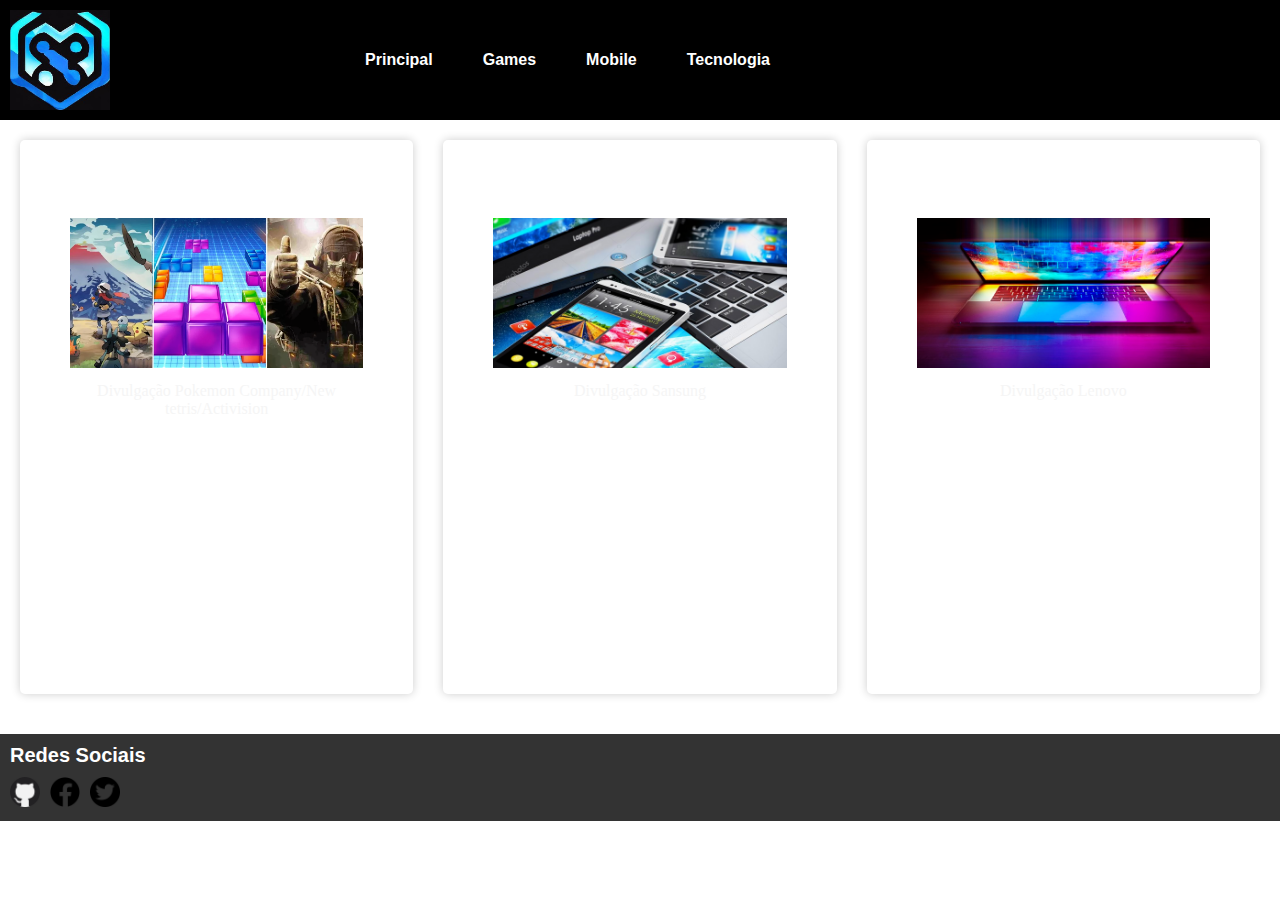
<file: index.html>
<!DOCTYPE html>
<html lang="en">
  <head>
    <meta charset="UTF-8">
    <meta http-equiv="X-UA-Compatible" content="IE=edge">
    <meta name="viewport" content="width=device-width, initial-scale=1.0">
    <title>Página Principal</title>
    <link rel="stylesheet" href="CSS/estilo.css">
  </head>

  <body>
    <header class="cabecalho">
      <img src="img/logo.jpg" alt="Logo da Empresa">
      <nav>
        <ul>
          <li><a href="index.html" target="_blank">Principal</a></li>
          <li><a href="pages/games.html" target="_blank">Games</a></li>
          <li><a href="pages/mobile.html"target="_blank">Mobile</a></li>
          <li><a href="pages/tecnologia.html" target="_blank">Tecnologia</a></li>
        </ul>
      </nav>
    </header>

    <section class="conteudo-principal">
      <div class="card">
        <h2>GAMES</h2>
        <figure>
          <img src="img/imagem1.png" alt="Imagem de jogos">
          <figcaption>Divulgação Pokemon Company/New tetris/Activision</figcaption>
        </figure>
        <p>Confira as últimas notícias e novidades do mundo dos jogos! 
        Mantenha-se atualizado sobre os lançamentos e as principais tendências do universo gamer acessando nosso link jogos na parte superior da tela. 
        Não perca nenhuma novidade e esteja sempre à frente, seja você um jogador casual ou um verdadeiro gamer de coração! 
        Fique ligado e acompanhe tudo o que há de novo no mundo da tecnologia e dos jogos. Não deixe de conferir!</p>
      </div>
      <div class="card">
        <h2>MOBILE</h2>
        <figure>
          <img src="img/imagem2.png" alt="Imagem de mobile">
          <figcaption>Divulgação Sansung</figcaption>
        </figure>
        <p>Confira as últimas novidades em aplicativos móveis no nosso link jogos na parte superior da tela! 
         novas ferramentas pro seu dia a dia,nossa equipe de especialistas em tecnologia traz para você as notícias mais recentes sobre o mundo dos aplicativos. 
        Fique por dentro das atualizações mais recentes e descubra novos aplicativos que podem transformar sua vida digital.
        </p>
      </div>
      <div class="card">
        <h2>TECNOLOGIA</h2>
        <figure>
          <img src="img/imagem3.png" alt="Imagem de tecnologia">
          <figcaption>Divulgação Lenovo</figcaption>
        </figure>
        <p>Descubra as últimas notícias do mundo da tecnologia no nosso link de jogos na parte superior da tela. 
        Fique atualizado sobre os lançamentos mais recentes de aplicativos, atualizações de software e os gadgets mais recentes que estão mudando o jogo. 
        De smartphones a laptops, de drones a robôs, temos tudo o que você precisa saber sobre as últimas tendências tecnológicas. </p>
      </div>
    </section>

    <footer class="rodape">
      <h2>Redes Sociais</h2>
      <nav>
        <ul>
          <li><a href="https://github.com" target="_blank"><img src="img/github.png" alt="Ícone do GitHub"></a></li>
          <li><a href="https://facebook.com" target="_blank"><img src="img/facebook.png" alt="Ícone do Facebook"></a></li>
          <li><a href="https://twitter.com" target="_blank"><img src="img/twitter.png" alt="Ícone do Twitter"></a></li>
        </ul>
      </nav>
    </footer>
  </body>
</html>
</file>
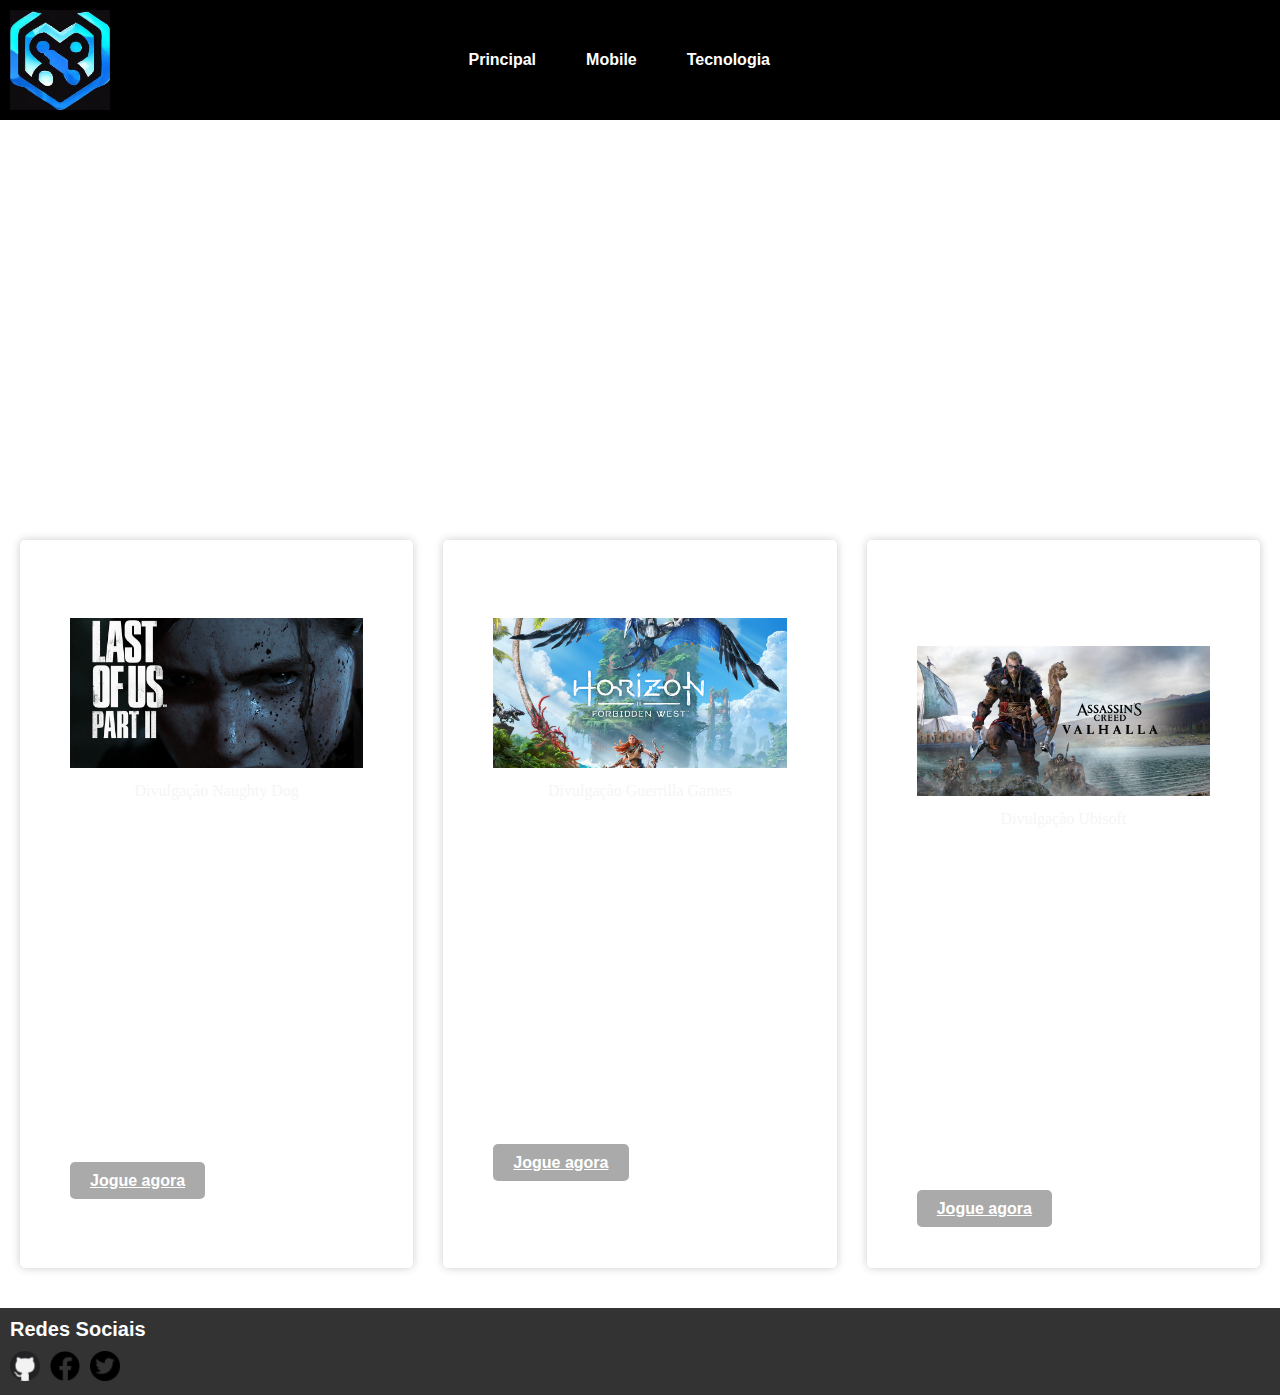
<file: pages/games.html>
<!DOCTYPE html>
  <html lang="en">
  <head>
    <meta charset="UTF-8">
    <meta http-equiv="X-UA-Compatible" content="IE=edge">
    <meta name="viewport" content="width=device-width, initial-scale=1.0">
    <title>Games</title>
    <link rel="stylesheet" href="../CSS/games.css">
  </head>

  <body>
    <header class="cabecalho">
      <img src="../img/logo.jpg" alt="Logo da Empresa">
      <nav>
        <ul>
          <li><a href="../index.html" target="_blank">Principal</a></li>
          <li><a href="mobile.html" target="_blank">Mobile</a></li>
          <li><a href="tecnologia.html" target="_blank">Tecnologia</a></li>
        </ul>
      </nav>
    </header>

    <div id="banner"></div>

    <section class="conteudo-principal">
      <div class="card">
          <h2>The Last of Us Part II</h2>
          <figure>
              <img src="../img/game1.png" alt="The Last of Us Part II">
              <figcaption>Divulgação Naughty Dog</figcaption>
          </figure>
          <div><p>The Last of Us Part II é um jogo de ação e aventura, 
            desenvolvido pela Naughty Dog e lançado em 2020 para PlayStation 4 e posteriormente para PlayStation 5. 
            A história se passa cinco anos após os eventos do primeiro jogo e acompanha a jornada de Ellie, uma jovem sobrevivente 
            em um mundo pós-apocalíptico devastado por uma pandemia que transforma as pessoas em seres violentos e agressivos. Ellie parte em busca de
            vingança contra um grupo de inimigos em uma jornada emocionante e intensa, repleta de ação e reviravoltas na trama. O jogo foi amplamente elogiado 
            pela crítica pela sua jogabilidade, narrativa e qualidade visual, sendo considerado um dos melhores jogos já produzidos.</p></div>
        <nav><a href="https://store.playstation.com/pt-br/concept/230079" class="button" target="_blank"> Jogue agora</a></nav>
      </div>
      <div class="card">
          <h2>Horizon Forbidden West</h2>
          <figure>
              <img src="../img/game2.png" alt="Horizon Forbidden West">
              <figcaption>Divulgação Guerrilla Games</figcaption>
          </figure>
          <div><p>Horizon Forbidden West é um jogo de ação e aventura em desenvolvimento pela Guerrilla Games. 
            É a sequência de Horizon Zero Dawn e se passa em um mundo pós-apocalíptico onde a humanidade luta pela sobrevivência em um ambiente 
            hostil dominado por criaturas mecânicas. A história segue a protagonista Aloy enquanto ela viaja pelo oeste americano para investigar 
            uma misteriosa praga que ameaça a vida na Terra. O jogo promete novos inimigos, Além das novas criaturas mecânicas, 
            o jogo também terá muitas outras ameaças, como tribos hostis, desastres naturais e outras surpresas inesperadas,
            mecânicas de jogo aprimoradas e um mundo mais vasto.</p></div>
          <a href="https://www.playstation.com/en-us/games/horizon-forbidden-west/" class="button" target="_blank">Jogue agora</a></nav></div>
      </div>
      <div class="card">
          <h2>Assassin's Creed Valhalla</h2>
          <figure>
              <img src="../img/game3.png" alt="Assassin's Creed Valhalla">
              <figcaption>Divulgação Ubisoft</figcaption>
          </figure>
          <div><p>Assassin's Creed Valhalla é o 12º jogo da franquia Assassin's Creed e para várias plataformas, 
            incluindo Xbox One, PlayStation 4, PlayStation 5, Google Stadia e PC.A História é cativante, 
            personagens interessantes e jogabilidade envolvente,um jogo de ação e aventura com elementos de RPG, desenvolvido pela Ubisoft. 
            O jogo se passa durante a era viking na Inglaterra, onde o jogador controla Eivor, um guerreiro nórdico que lidera seu clã na invasão
            e colonização do país.Combate, exploração e missões, com escolhas que afetam o enredo e o mundo ao redor do jogador. Além disso, 
            o jogo apresenta elementos de mitologia nórdica e eventos históricos da Inglaterra do século IX.</p></div>
         <nav><a href="https://www.ubisoft.com/en-gb/game/assassins-creed/valhalla" class="button" target="_blank">Jogue agora</a></nav>
      </div>
  </section>
        
          
          
              <footer class="rodape">
                <h2>Redes Sociais</h2>
                <nav>
                  <ul>
                    <li><a href="https://github.com" target="_blank"><img src="../img/github.png" alt="Ícone do GitHub"></a></li>
                    <li><a href="https://facebook.com" target="_blank"><img src="../img/facebook.png" alt="Ícone do Facebook"></a></li>
                    <li><a href="https://twitter.com" target="_blank"><img src="../img/twitter.png" alt="Ícone do Twitter"></a></li>
                  </ul>
                </nav>
              </footer>
            </body>
            </html>
</file>
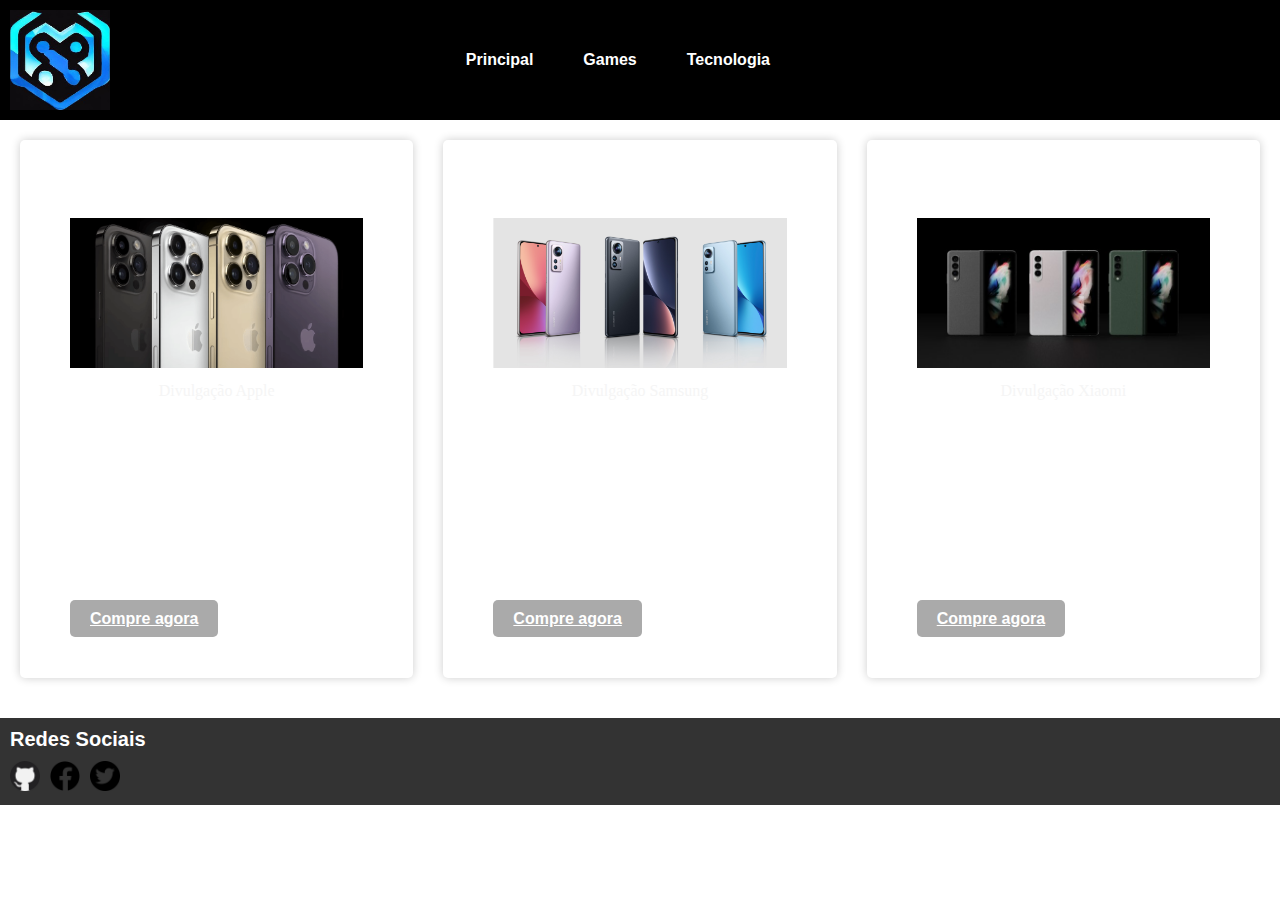
<file: pages/mobile.html>
<!DOCTYPE html>
<html lang="en">
  <head>
    <meta charset="UTF-8">
    <meta http-equiv="X-UA-Compatible" content="IE=edge">
    <meta name="viewport" content="width=device-width, initial-scale=1.0">
    <title>Mobile</title>
    <link rel="stylesheet" href="../CSS/mobile.css">
  </head>

  <body>
    <header class="cabecalho">
      <img src="../img/logo.jpg" alt="Logo da Empresa">
      <nav>
        <ul>
          <li><a href="../index.html" target="_blank">Principal</a></li>
          <li><a href="games.html" target="_blank">Games</a></li>
          <li><a href="tecnologia.html" target="_blank">Tecnologia</a></li>
        </ul>
      </nav>
    </header>

    <section class="conteudo-principal">
        <div class="card">
            <h2>iPhone 14</h2>
            <figure>
                <img src="../img/mobile1.png" alt="Imagem do iPhone 14">
                <figcaption>Divulgação Apple</figcaption>
            </figure>
            <div><p>O iPhone 14 é o mais novo smartphone da Apple. Com um processador ainda mais rápido, tela OLED de alta definição e um sistema de câmeras aprimorado, 
            o iPhone 14 é o sonho de todo entusiasta de tecnologia. Além disso, a bateria foi aprimorada para durar ainda mais, garantindo que você possa usar seu celular o dia inteiro sem precisar carregar.</p></div>
          <nav><a href="https://www.apple.com/br/iphone-14/" class="button" target="_blank">Compre agora</a></nav>
        </div>
        <div class="card">
            <h2>Galaxy Z Fold 3</h2>
            <figure>
                <img src="../img/mobile2.png" alt="Imagem do Galaxy Z Fold 3">
                <figcaption>Divulgação Samsung</figcaption>
            </figure>
            <div><p>O Galaxy Z Fold 3 é o celular dobrável mais recente da Samsung. Com uma tela AMOLED grande e flexível,design inovador é impressionante, você pode usar seu celular como um tablet,
               permitindo que você faça várias coisas ao mesmo tempo. Além disso, o celular tem uma câmera de alta qualidade que pode capturar imagens nítidas mesmo em condições de pouca luz.</p></div>
            <a href="https://www.samsung.com/br/smartphones/galaxy-z-fold3-5g/" class="button" target="_blank">Compre agora</a></nav></div>
        </div>
        <div class="card">
            <h2>Mi 12</h2>
            <figure>
                <img src="../img/mobile3.png" alt="Imagem do Mi 12">
                <figcaption>Divulgação Xiaomi</figcaption>
            </figure>
            <div><p>O Mi 12 é o mais recente smartphone da Xiaomi. Com uma tela OLED de alta resolução e uma câmera traseira de 108MP, este celular é perfeito para quem ama fotografia.
              Além disso, o celular tem um processador de alta qualidade que garante um desempenho rápido e eficiente, permitindo que você faça várias tarefas ao mesmo tempo sem diminuir a velocidade.</p></div>
           <nav><a href="https://www.mi.com/br/product/xiaomi-12/" class="button" target="_blank">Compre agora</a></nav>
        </div>
    </section>

      <footer class="rodape">
        <h2>Redes Sociais</h2>
        <nav>
          <ul>
            <li><a href="https://github.com" target="_blank"><img src="../img/github.png" alt="Ícone do GitHub"></a></li>
            <li><a href="https://facebook.com" target="_blank"><img src="../img/facebook.png" alt="Ícone do Facebook"></a></li>
            <li><a href="https://twitter.com" target="_blank"><img src="../img/twitter.png" alt="Ícone do Twitter"></a></li>
          </ul>
        </nav>
      </footer>
    </body>
    </html>
</file>
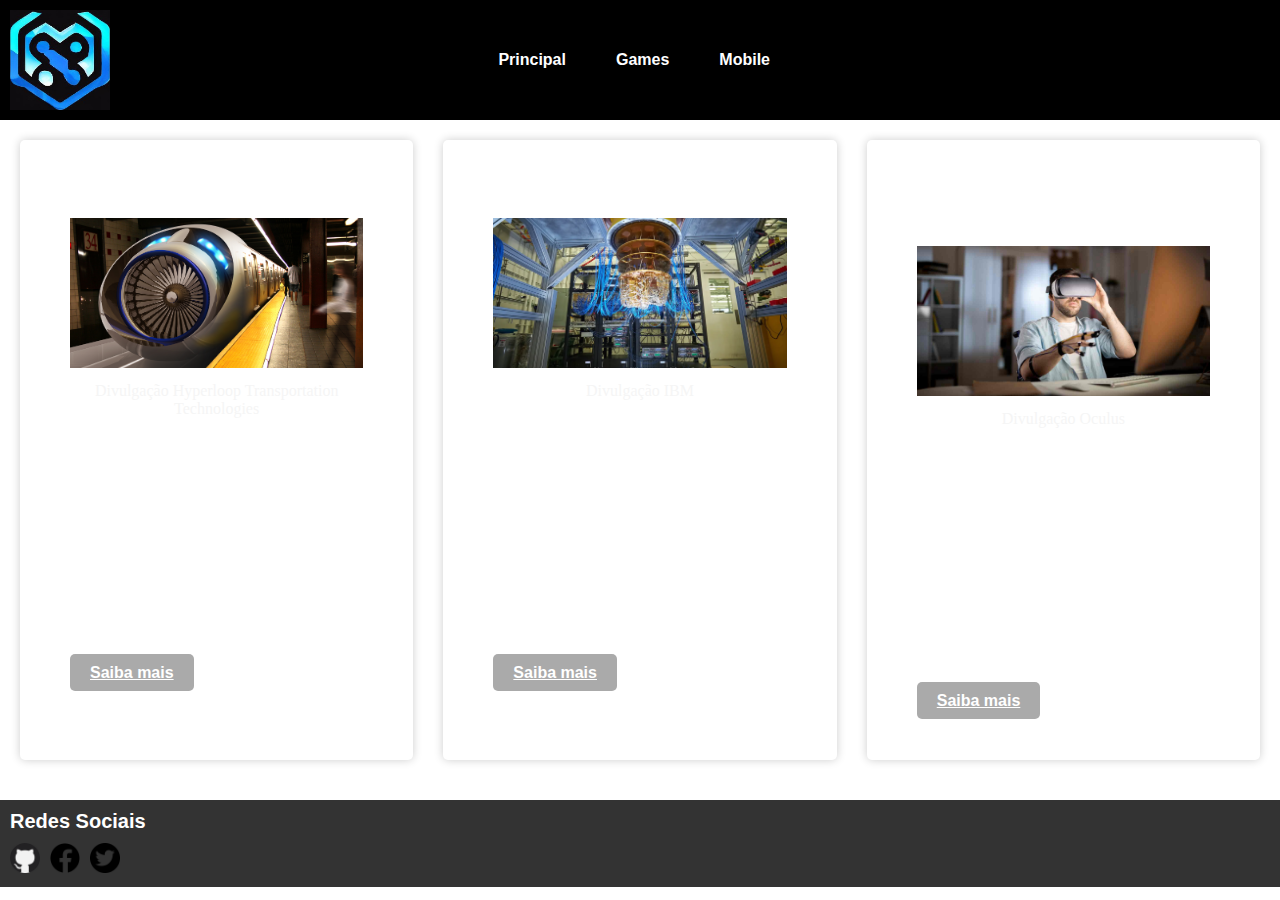
<file: pages/tecnologia.html>
<!DOCTYPE html>
<html lang="en">
  <head>
    <meta charset="UTF-8">
    <meta http-equiv="X-UA-Compatible" content="IE=edge">
    <meta name="viewport" content="width=device-width, initial-scale=1.0">
    <title>Tecnologia</title>
    <link rel="stylesheet" href="../CSS/tecnologia.css">
  </head>

  <body>
    <header class="cabecalho">
      <img src="../img/logo.jpg" alt="Logo da Empresa">
      <nav>
        <ul>
          <li><a href="../index.html" target="_blank">Principal</a></li>
          <li><a href="games.html" target="_blank">Games</a></li>
          <li><a href="mobile.html" target="_blank">Mobile</a></li>
        </ul>
      </nav>
    </header>

<section class="conteudo-principal">
    <div class="card">
      <h2>Hyperloop</h2>
      <figure>
        <img src="../img/tecnologia1.png" alt="Imagem do Hyperloop">
        <figcaption>Divulgação Hyperloop Transportation Technologies</figcaption>
      </figure>
      <div>
        <p>O Hyperloop é uma nova forma de transporte de alta velocidade que promete revolucionar a forma como nos locomovemos. 
          Utilizando cápsulas que se movem em tubos de vácuo, o Hyperloop pode atingir velocidades superiores a 1000 km/h, reduzindo o tempo de viagem entre cidades para minutos. Além disso,
           o Hyperloop é uma alternativa mais sustentável em comparação aos meios de transporte tradicionais, pois não emite poluentes.</p>
      </div>
      <nav><a href="https://www.hyperlooptt.com/" class="button" target="_blank">Saiba mais</a></nav>
    </div>
    <div class="card">
      <h2>Quantum Computing</h2>
      <figure>
        <img src="../img/tecnologia2.png" alt="Imagem do Quantum Computing">
        <figcaption>Divulgação IBM</figcaption>
      </figure>
      <div>
        <p>O Quantum Computing é uma tecnologia que utiliza os princípios da mecânica quântica para processar informações de forma mais rápida e eficiente do que os computadores convencionais.
           Os computadores quânticos utilizam qubits em vez de bits, o que permite que eles processem uma grande quantidade de informações simultaneamente. Isso pode ser usado em áreas como criptografia, simulação de moléculas e inteligência artificial,
            trazendo avanços significativos em várias áreas.</p>
      </div>
      <nav><a href="https://www.ibm.com/quantum-computing/" class="button" target="_blank">Saiba mais</a></nav>
    </div>
    <div class="card">
      <h2>Realidade Virtual e Aumentada</h2>
      <figure>
        <img src="../img/tecnologia3.png" alt="Imagem de Realidade Virtual e Aumentada">
        <figcaption>Divulgação Oculus</figcaption>
      </figure>
      <div>
        <p>A Realidade Virtual e Aumentada são tecnologias que criam um ambiente virtual ou aprimoram o ambiente real com elementos digitais. 
          Isso pode ser usado em jogos, treinamentos, educação, arquitetura, entre outros. A Realidade Virtual imerge o usuário em um ambiente digital, enquanto a Realidade Aumentada adiciona elementos digitais ao ambiente real. 
          Ambas as tecnologias trazem novas possibilidades e experiências para os usuários.</p>
      </div>
      <nav><a href="https://www.oculus.com/" class="button" target="_blank">Saiba mais</a></nav>
    </div>
  </section>

  <footer class="rodape">
    <h2>Redes Sociais</h2>
    <nav>
      <ul>
        <li><a href="https://github.com" target="_blank"><img src="../img/github.png" alt="Ícone do GitHub"></a></li>
        <li><a href="https://facebook.com" target="_blank"><img src="../img/facebook.png" alt="Ícone do Facebook"></a></li>
        <li><a href="https://twitter.com" target="_blank"><img src="../img/twitter.png" alt="Ícone do Twitter"></a></li>
      </ul>
    </nav>
  </footer>
</body>
</html>
</file>
<file: CSS/estilo.css>
* {
    margin: 0;
    padding: 0;
    box-sizing: border-box;
  }
  

.cabecalho {
    display: flex;
    justify-content: space-between;
    align-items: center;
    background-color: #000000;
    padding: 10px;
    color: #fff;
    font-family: Arial, sans-serif;
    font-size: 16px;
  }
  
  .cabecalho img {
    width: 100px;
    height: 100px;
  }
  
  .cabecalho nav ul {
    display: flex;
    list-style: none;
    margin: 0;
    padding: 0;
  }
  
  .cabecalho nav li {
    margin-right: 50px;
  }

  .cabecalho nav ul li a:hover {
    color: #ff0000;
  }
  
  .cabecalho nav li:last-child {
    margin-right: 500px;
  }
  
  .cabecalho nav a {
    color: #fff;
    text-decoration: none;
    font-weight: bold;
  }
  
  
  .conteudo-principal {
    display: flex;
    flex-wrap: wrap;
    justify-content: space-between;
    padding: 20px;
    font-family: Arial, sans-serif;
    font-size: 16px;
    background-image: url("https://i.pinimg.com/736x/cc/9e/30/cc9e30d33f93d11591b2b5f27c2eba78.jpg");
    background-repeat: no-repeat;
    background-size: cover;
  }
  
  .conteudo-principal div {
    flex-basis: calc(33.33% - 20px);
    margin-bottom: 20px;
  }
  
  .conteudo-principal h2 {
    font-size: 24px;
    font-weight: bold;
    margin-top: 0;
    color:#fff;
  }
  
  .conteudo-principal img {
    width: 100%;
    height: auto;
    margin-bottom: 10px;
    
  }
  
  .conteudo-principal p {
    margin-top: 0;
    color:#fff;
    
  }

  .conteudo-principal figcaption{
    font-family:Pacifico;
    color:whitesmoke;
    text-align: center;
    padding-bottom: 10px;
  }
  
  .card {
    background-image:url("https://png.pngtree.com/background/20211217/original/pngtree-game-abstract-green-geometric-pattern-background-picture-image_1596631.jpg") ;
    padding: 50px;
    border-radius: 5px;
    box-shadow: 0 0 10px rgba(0, 0, 0, 0.2);
  }
  
  .card {
   
    transition: transform 0.2s ease-in-out;
  }
  
  .card:hover {
    transform: scale(1.05);
  }
   
  .card img {
    width: 100%;
    height: 150px;
    object-fit: cover;
  }
  
  .rodape {
    background-color: #333;
    color: #fff;
    padding: 10px;
    font-family: Arial, sans-serif;
    font-size: 16px;
    
  }
  
  .rodape h2 {
    font-size: 20px;
    font-weight: bold;
    margin-top: 0;
    margin-bottom: 10px;
  }
  
  .rodape nav ul {
    display: flex;
    list-style: none;
    margin: 0;
    padding: 0;
  }
  
  .rodape nav li {
    margin-right: 10px;
  }
  
  .rodape nav li:last-child {
    margin-right: 0;
  }
  
  .rodape nav a img {
    width: 30px;
    height: 30px;
    
  }

/* Estilos para telas com largura máxima de 600px */
@media (max-width: 600px) {
  .cabecalho nav li:last-child {
    margin-right: 0;
  }
  
  .conteudo-principal div {
    flex-basis: 100%;
  }
  
  .card {
    padding: 20px;
  }
  
  .card img {
    height: 100%;
  }
  
  .rodape nav {
    flex-direction: column;
    align-items: center;
  }
  
  .rodape nav li {
    margin-right: 0;
    margin-bottom: 10px;
  }
}

/* Estilos para telas com largura máxima de 900px */
@media (max-width: 900px) {
  .cabecalho nav li:last-child {
    margin-right: 50px;
  }
  
  .conteudo-principal div {
    flex-basis: calc(50% - 20px);
  }
  
  .card {
    padding: 30px;
  }
  
  .rodape nav {
    flex-direction: row;
    justify-content: center;
  }
  
  .rodape nav li {
    margin-right: 10px;
    margin-bottom: 0;
  }
}
</file>
<file: CSS/games.css>
* {
  margin: 0;
  padding: 0;
  box-sizing: border-box;
}

/* Estilos para o cabeçalho */
.cabecalho {
  display: flex;
  justify-content: space-between;
  align-items: center;
  background-color: #000000;
  padding: 10px;
  color: #fff;
  font-family: Arial, sans-serif;
  font-size: 16px;
}

.cabecalho img {
  width: 100px;
  height: 100px;
}

.cabecalho nav ul {
  display: flex;
  list-style: none;
  margin: 0;
  padding: 0;
}

.cabecalho nav li {
  margin-right: 50px;
}

.cabecalho nav ul li a:hover {
  color: #ff0000;
}

.cabecalho nav li:last-child {
  margin-right: 500px;
}

.cabecalho nav a {
  color: #fff;
  text-decoration: none;
  font-weight: bold;
}


#banner {
  height: 400px;
  background-image: url("https://cdn.wccftech.com/wp-content/uploads/2021/07/playstation-studios-nixxes.png");
  background-size: cover;
  background-position: center;
  margin-top: auto;
  margin-bottom: 0;
}

 /* Estilos para o conteúdo principal */
 .conteudo-principal {
  display: flex;
  flex-wrap: wrap;
  justify-content: space-between;
  padding: 20px;
  font-family: Arial, sans-serif;
  font-size: 16px;
  background-image: url("https://images2.alphacoders.com/106/1064201.png");
  background-repeat: no-repeat;
  background-size: cover;
}

.conteudo-principal div {
  flex-basis: calc(33.33% - 20px);
  margin-bottom: 20px;
}

.conteudo-principal h2 {
  font-size: 24px;
  font-weight: bold;
  margin-top: 0;
  color:#fff
}

.conteudo-principal img {
  width: 100%;
  height: auto;
  margin-bottom: 10px;
  
}

.conteudo-principal p {
  margin-top: 0;
  color:#fff
}

.conteudo-principal figcaption{
  font-family:Pacifico;
  color:whitesmoke;
  text-align: center;
  padding-bottom: 10px;
}

.button {
  background-color: #aaa;
  color: #fff;
  border: none;
  padding: 10px 20px;
  font-size: 16px;
  font-weight: bold;
  border-radius: 5px;
  cursor: pointer;
  
}

.button:hover {
  background-color: #999;
}

button:active {
  background-color: #888;
  box-shadow: none;
}

.card {
  background-image:url("https://i.pinimg.com/originals/a0/03/b4/a003b4ea7b394fabb84294eaae00da63.jpg") ;
  background-repeat: no-repeat;
  background-size: cover;
  padding: 50px;
  border-radius: 5px;
  box-shadow: 0 0 10px rgba(0, 0, 0, 0.2);
}

.card {
  /* estilos padrão para o card */
  transition: transform 0.2s ease-in-out;
}

.card:hover {
  transform: scale(1.05);
}
 
.card img {
  width: 100%;
  height: 150px;
  object-fit: cover;
}


/* Estilos para o rodapé */
.rodape {
  background-color: #333;
  color: #fff;
  padding: 10px;
  font-family: Arial, sans-serif;
  font-size: 16px;
  
}

.rodape h2 {
  font-size: 20px;
  font-weight: bold;
  margin-top: 0;
  margin-bottom: 10px;
}

.rodape nav ul {
  display: flex;
  list-style: none;
  margin: 0;
  padding: 0;
}

.rodape nav li {
  margin-right: 10px;
}

.rodape nav li:last-child {
  margin-right: 0;
}

.rodape nav a img {
  width: 30px;
  height: 30px;
  
}
  /* Estilos para telas com largura máxima de 600px */
  @media (max-width: 600px) {
    .cabecalho nav li:last-child {
      margin-right: 0;
    }
    
    .conteudo-principal div {
      flex-basis: 100%;
    }
    
    .card {
      padding: 20px;
    }
    
    .card img {
      height: 100%;
    }
    
    .rodape nav {
      flex-direction: column;
      align-items: center;
    }
    
    .rodape nav li {
      margin-right: 0;
      margin-bottom: 10px;
    }
  }
  
  /* Estilos para telas com largura máxima de 900px */
  @media (max-width: 900px) {
    .cabecalho nav li:last-child {
      margin-right: 50px;
    }
    
    .conteudo-principal div {
      flex-basis: calc(50% - 20px);
    }
    
    .card {
      padding: 30px;
    }
    
    .rodape nav {
      flex-direction: row;
      justify-content: center;
    }
    
    .rodape nav li {
      margin-right: 10px;
      margin-bottom: 0;
    }
  }
</file>
<file: CSS/mobile.css>
* {
    margin: 0;
    padding: 0;
    box-sizing: border-box;
  }
  
 /* Estilos para o cabeçalho */
.cabecalho {
    display: flex;
    justify-content: space-between;
    align-items: center;
    background-color: #000000;
    padding: 10px;
    color: #fff;
    font-family: Arial, sans-serif;
    font-size: 16px;
  }
  
  .cabecalho img {
    width: 100px;
    height: 100px;
  }
  
  .cabecalho nav ul {
    display: flex;
    list-style: none;
    margin: 0;
    padding: 0;
  }
  
  .cabecalho nav li {
    margin-right: 50px;
  }

  .cabecalho nav ul li a:hover {
    color: #ff0000;
  }
  
  .cabecalho nav li:last-child {
    margin-right: 500px;
  }
  
  .cabecalho nav a {
    color: #fff;
    text-decoration: none;
    font-weight: bold;
  }
  
  /* Estilos para o conteúdo principal */
  .conteudo-principal {
    display: flex;
    flex-wrap: wrap;
    justify-content: space-between;
    padding: 20px;
    font-family: Arial, sans-serif;
    font-size: 16px;
    background-image: url("https://c.wallhere.com/photos/c0/32/New_York_City_Time_Square_rain_colorful_lights_car_New_York_Taxi-26664.jpg!d");
    background-repeat: no-repeat;
    background-size: cover;
  }
  
  .conteudo-principal div {
    flex-basis: calc(33.33% - 20px);
    margin-bottom: 20px;
  }
  
  .conteudo-principal h2 {
    font-size: 24px;
    font-weight: bold;
    margin-top: 0;
    color:#fff
  }
  
  .conteudo-principal img {
    width: 100%;
    height: auto;
    margin-bottom: 10px;
    
  }
  
  .conteudo-principal p {
    margin-top: 0;
    color:#fff
  }

  .conteudo-principal figcaption{
    font-family:Pacifico;
    color:whitesmoke;
    text-align: center;
    padding-bottom: 10px;
  }

  .button {
    background-color: #aaa;
    color: #fff;
    border: none;
    padding: 10px 20px;
    font-size: 16px;
    font-weight: bold;
    border-radius: 5px;
    cursor: pointer;
    
  }
  
  .button:hover {
    background-color: #999;
  }

  button:active {
    background-color: #888;
    box-shadow: none;
  }
  
  .card {
    background-image:url("https://i.pinimg.com/550x/fc/04/48/fc0448e79a86f2be784ff8bb36e661de.jpg") ;
    padding: 50px;
    border-radius: 5px;
    box-shadow: 0 0 10px rgba(0, 0, 0, 0.2);
  }
  
  .card {
    /* estilos padrão para o card */
    transition: transform 0.2s ease-in-out;
  }
  
  .card:hover {
    transform: scale(1.05);
  }
   
  .card img {
    width: 100%;
    height: 150px;
    object-fit: cover;
  }

  
  /* Estilos para o rodapé */
  .rodape {
    background-color: #333;
    color: #fff;
    padding: 10px;
    font-family: Arial, sans-serif;
    font-size: 16px;
    
  }
  
  .rodape h2 {
    font-size: 20px;
    font-weight: bold;
    margin-top: 0;
    margin-bottom: 10px;
  }
  
  .rodape nav ul {
    display: flex;
    list-style: none;
    margin: 0;
    padding: 0;
  }
  
  .rodape nav li {
    margin-right: 10px;
  }
  
  .rodape nav li:last-child {
    margin-right: 0;
  }
  
  .rodape nav a img {
    width: 30px;
    height: 30px;
    
  }

  /* Estilos para telas com largura máxima de 600px */
@media (max-width: 600px) {
    .cabecalho nav li:last-child {
      margin-right: 0;
    }
    
    .conteudo-principal div {
      flex-basis: 100%;
    }
    
    .card {
      padding: 20px;
    }
    
    .card img {
      height: 100%;
    }
    
    .rodape nav {
      flex-direction: column;
      align-items: center;
    }
    
    .rodape nav li {
      margin-right: 0;
      margin-bottom: 10px;
    }
  }
  
  /* Estilos para telas com largura máxima de 900px */
  @media (max-width: 900px) {
    .cabecalho nav li:last-child {
      margin-right: 50px;
    }
    
    .conteudo-principal div {
      flex-basis: calc(50% - 20px);
    }
    
    .card {
      padding: 30px;
    }
    
    .rodape nav {
      flex-direction: row;
      justify-content: center;
    }
    
    .rodape nav li {
      margin-right: 10px;
      margin-bottom: 0;
    }
  }
</file>
<file: CSS/tecnologia.css>
* {
    margin: 0;
    padding: 0;
    box-sizing: border-box;
  }
  
 /* Estilos para o cabeçalho */
.cabecalho {
    display: flex;
    justify-content: space-between;
    align-items: center;
    background-color: #000000;
    padding: 10px;
    color: #fff;
    font-family: Arial, sans-serif;
    font-size: 16px;
  }
  
  .cabecalho img {
    width: 100px;
    height: 100px;
  }
  
  .cabecalho nav ul {
    display: flex;
    list-style: none;
    margin: 0;
    padding: 0;
  }
  
  .cabecalho nav li {
    margin-right: 50px;
  }

  .cabecalho nav ul li a:hover {
    color: #ff0000;
  }
  
  .cabecalho nav li:last-child {
    margin-right: 500px;
  }
  
  .cabecalho nav a {
    color: #fff;
    text-decoration: none;
    font-weight: bold;
  }
  
  /* Estilos para o conteúdo principal */
  .conteudo-principal {
    display: flex;
    flex-wrap: wrap;
    justify-content: space-between;
    padding: 20px;
    font-family: Arial, sans-serif;
    font-size: 16px;
    background-image: url("https://img.freepik.com/fotos-gratis/renderizando-um-fundo-futurista-abstrato-com-luzes-brilhantes-de-neon-azul-e-laranja_181624-19807.jpg?w=740&t=st=1682365683~exp=1682366283~hmac=1ce9e665ed1f608ce09fbfac0f07927bef24bef08823278e14c5acffaa0db1f8");
    background-repeat: no-repeat;
    background-size: cover;
  }
  
  .conteudo-principal div {
    flex-basis: calc(33.33% - 20px);
    margin-bottom: 20px;
  }
  
  .conteudo-principal h2 {
    font-size: 24px;
    font-weight: bold;
    margin-top: 0;
    color:#fff
  }
  
  .conteudo-principal img {
    width: 100%;
    height: auto;
    margin-bottom: 10px;
    
  }
  
  .conteudo-principal p {
    margin-top: 0;
    color:#fff
  }

  .conteudo-principal figcaption{
    font-family:Pacifico;
    color:whitesmoke;
    text-align: center;
    padding-bottom: 10px;
  }

  .button {
    background-color: #aaa;
    color: #fff;
    border: none;
    padding: 10px 20px;
    font-size: 16px;
    font-weight: bold;
    border-radius: 5px;
    cursor: pointer;
    
  }
  
  .button:hover {
    background-color: #999;
  }

  button:active {
    background-color: #888;
    box-shadow: none;
  }
  
  .card {
    background-image:url("https://img.freepik.com/vetores-gratis/fundo-gradiente-de-conexao-de-rede_23-2148865392.jpg?size=626&ext=jpg&ga=GA1.2.1731921799.1682209697&semt=robertav1_2_sidr") ;
    padding: 50px;
    border-radius: 5px;
    box-shadow: 0 0 10px rgba(0, 0, 0, 0.2);
  }
  
  .card {
    /* estilos padrão para o card */
    transition: transform 0.2s ease-in-out;
  }
  
  .card:hover {
    transform: scale(1.05);
  }
   
  .card img {
    width: 100%;
    height: 150px;
    object-fit: cover;
  }

  
  /* Estilos para o rodapé */
  .rodape {
    background-color: #333;
    color: #fff;
    padding: 10px;
    font-family: Arial, sans-serif;
    font-size: 16px;
    
  }
  
  .rodape h2 {
    font-size: 20px;
    font-weight: bold;
    margin-top: 0;
    margin-bottom: 10px;
  }
  
  .rodape nav ul {
    display: flex;
    list-style: none;
    margin: 0;
    padding: 0;
  }
  
  .rodape nav li {
    margin-right: 10px;
  }
  
  .rodape nav li:last-child {
    margin-right: 0;
  }
  
  .rodape nav a img {
    width: 30px;
    height: 30px;
    
  }

  /* Estilos para telas com largura máxima de 600px */
@media (max-width: 600px) {
  .cabecalho nav li:last-child {
    margin-right: 0;
  }
  
  .conteudo-principal div {
    flex-basis: 100%;
  }
  
  .card {
    padding: 20px;
  }
  
  .card img {
    height: 100%;
  }
  
  .rodape nav {
    flex-direction: column;
    align-items: center;
  }
  
  .rodape nav li {
    margin-right: 0;
    margin-bottom: 10px;
  }
}

/* Estilos para telas com largura máxima de 900px */
@media (max-width: 900px) {
  .cabecalho nav li:last-child {
    margin-right: 50px;
  }
  
  .conteudo-principal div {
    flex-basis: calc(50% - 20px);
  }
  
  .card {
    padding: 30px;
  }
  
  .rodape nav {
    flex-direction: row;
    justify-content: center;
  }
  
  .rodape nav li {
    margin-right: 10px;
    margin-bottom: 0;
  }
}
</file>
